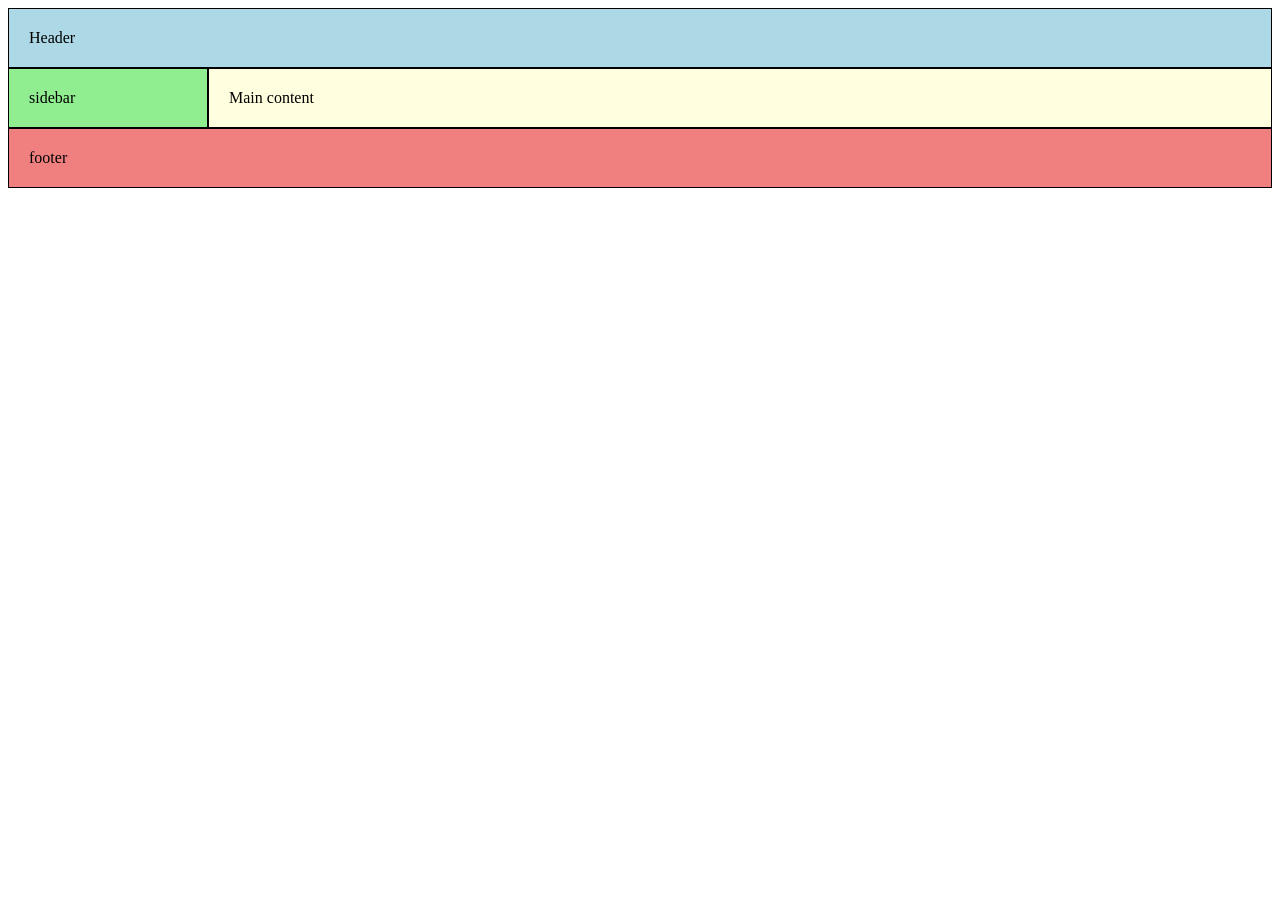
<file: index.html>
<!DOCTYPE html>
<html lang="en">
<head>
<meta charset="UTF-8">
<meta name="viewport" content="width=device-width, initial-scale=1.0">
<title>CSS Foundation</title>
<link rel="stylesheet" href="style.css">
</head>
<body>
<div class="page">

<header class="header">
    Header
</header>

<aside class="sidebar">
sidebar
</aside>

<main class="main">
    Main content
</main>

<footer class="footer">
    footer
</footer>
</div>
</body>
</html>
</file>
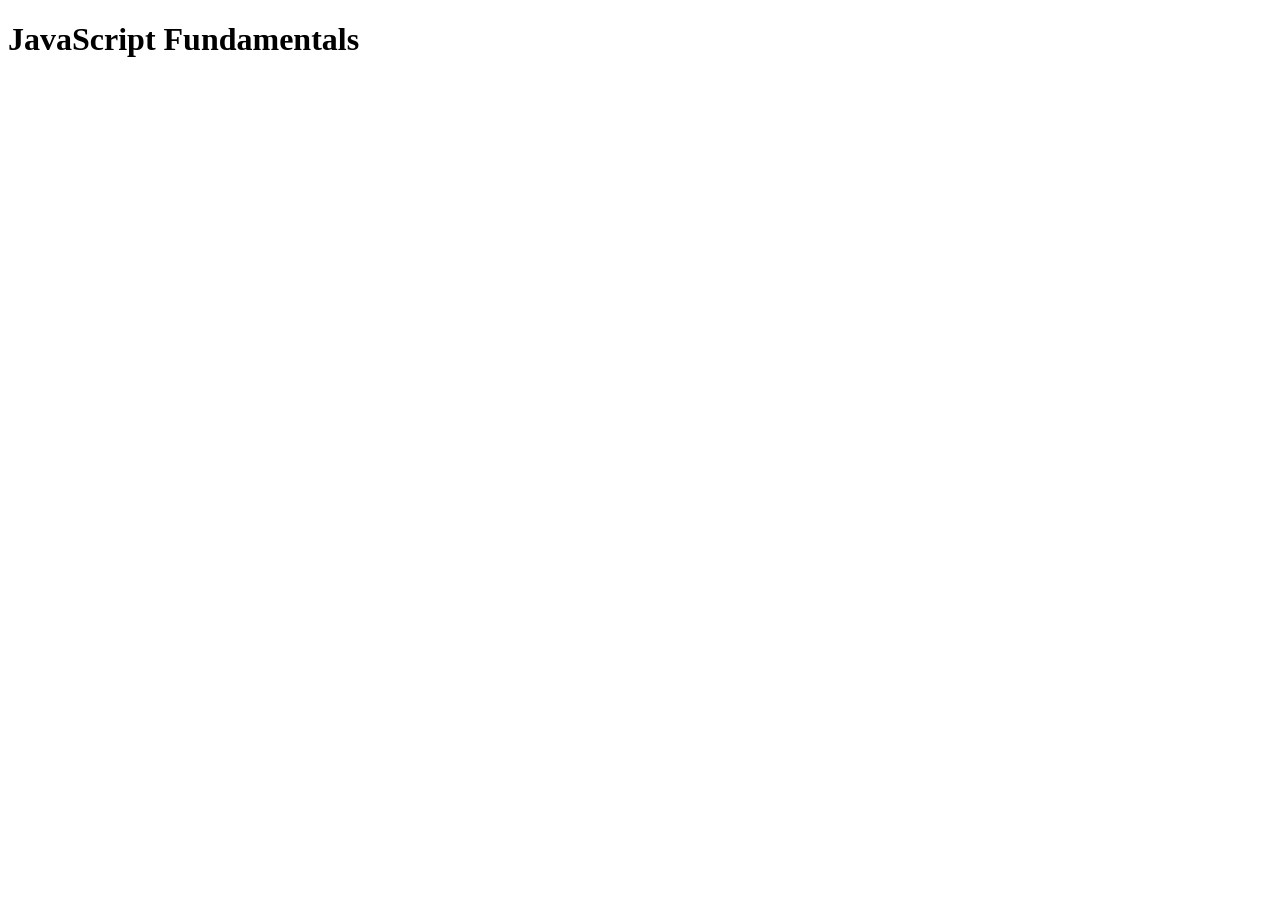
<file: JavaScript/Milestone-1/index.html>
<!DOCTYPE html>
<html lang="en">
    <script src="script.js"></script>
<head>
    <meta charset="UTF-8">
    <meta name="viewport" content="width=device-width, initial-scale=1.0">
    <title>JavaScript Milestone 1</title>
</head>
<body>

    <h1>JavaScript Fundamentals</h1>

    <script src="script.js"></script>
</body>
</html>
</file>
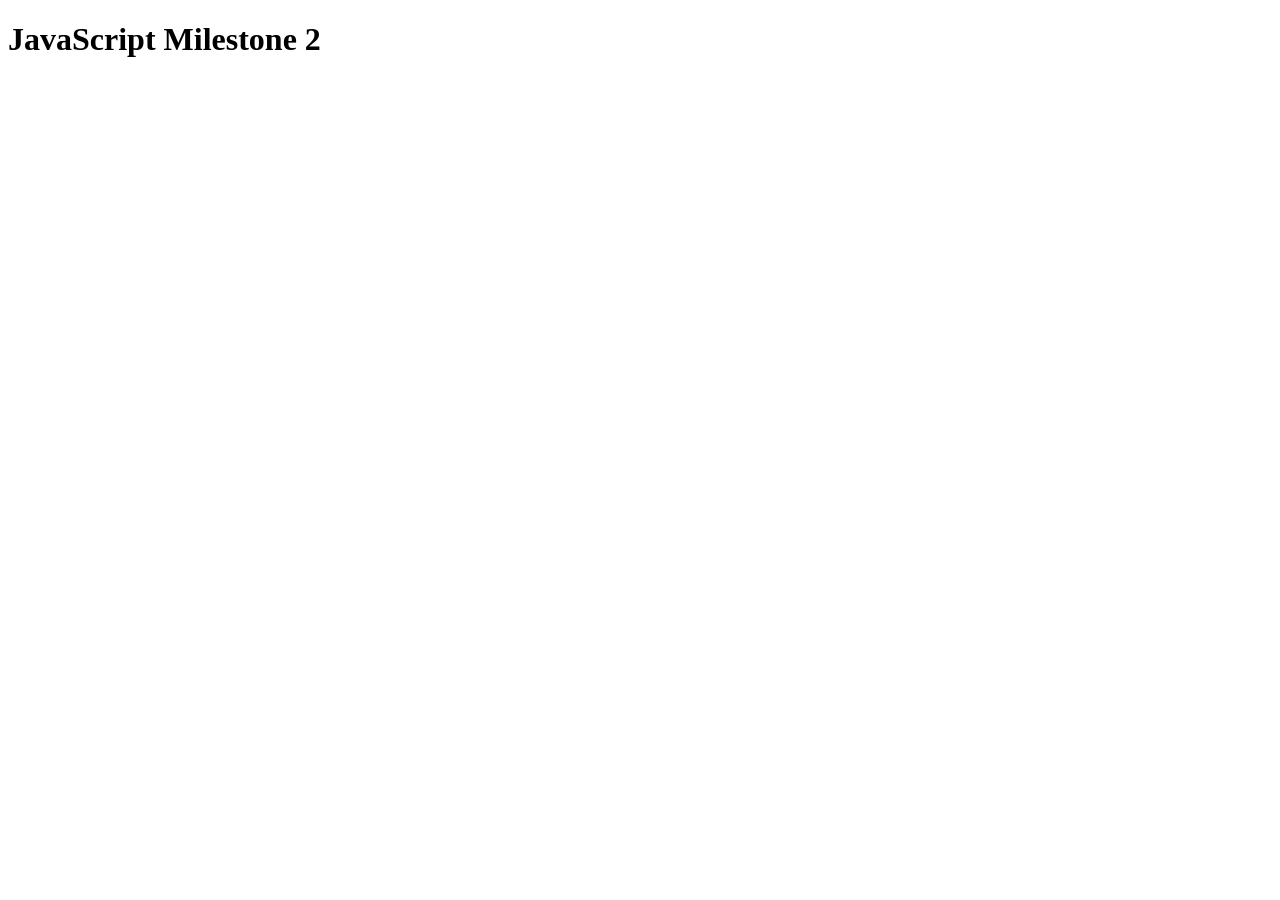
<file: JavaScript/Milestone-2/index.html>
<!DOCTYPE html>
<html lang="en">
<head>
    <meta charset="UTF-8">
    <meta name="viewport" content="width=device-width, initial-scale=1.0">
    <title>JavaScript Milestone 2</title>
</head>
<body>

    <h1>JavaScript Milestone 2</h1>

    <script src="script.js"></script>
</body>
</html>
</file>
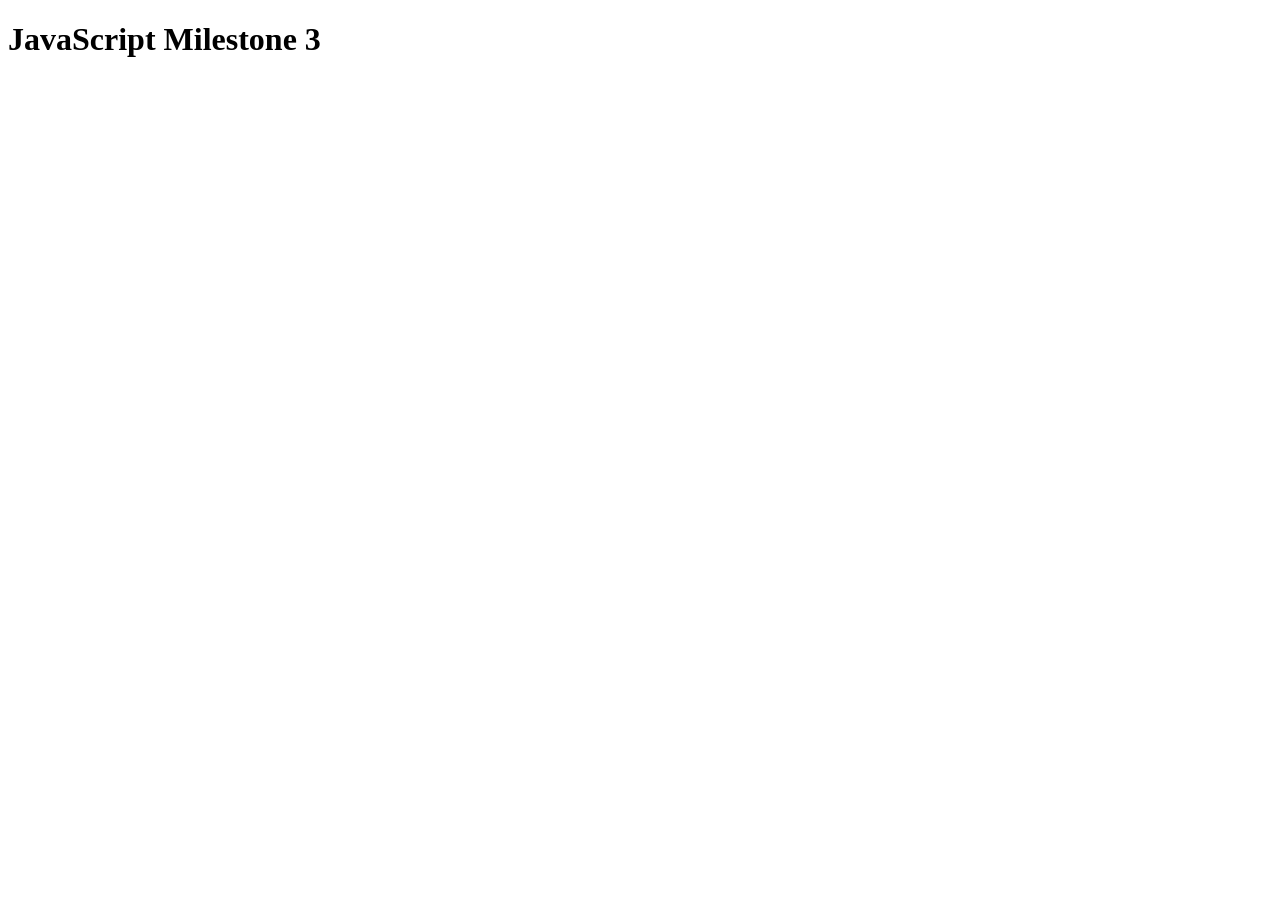
<file: JavaScript/Milestone-3/index.html>
<!DOCTYPE html>
<html lang="en">
<head>
    <meta charset="UTF-8">
    <meta name="viewport" content="width=device-width, initial-scale=1.0">
    <title>JavaScript Milestone 3</title>
</head>
<body>

    <h1>JavaScript Milestone 3</h1>

    <script src="script.js"></script>
</body>
</html>
</file>
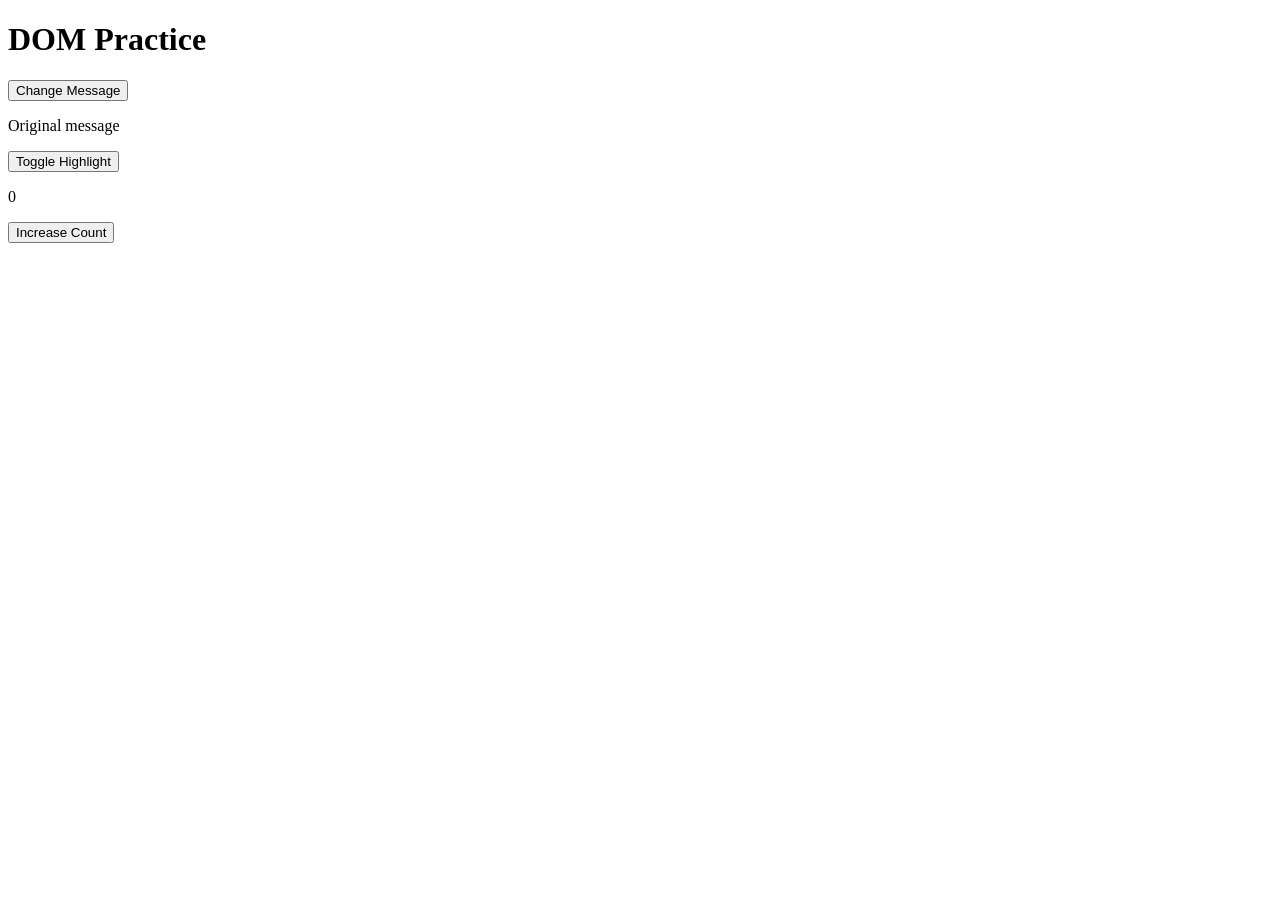
<file: JavaScript/Milestone-4/index.html>
<!DOCTYPE html>
<html lang="en">
<head>
    <meta charset="UTF-8">
    <meta name="viewport" content="width=device-width, initial-scale=1.0">
    <title>Document</title>
    <link rel="stylesheet" href="style.css">
</head>
<body>
<h1>DOM Practice</h1>

<button id="change-btn">Change Message</button>
<p id="message">Original message</p>

<button id="toggle-btn">Toggle Highlight</button>

<p id="counter">0</p>
<button id="count-btn">Increase Count</button> 

<script src="script.js"></script>
</body>
</html>
</file>
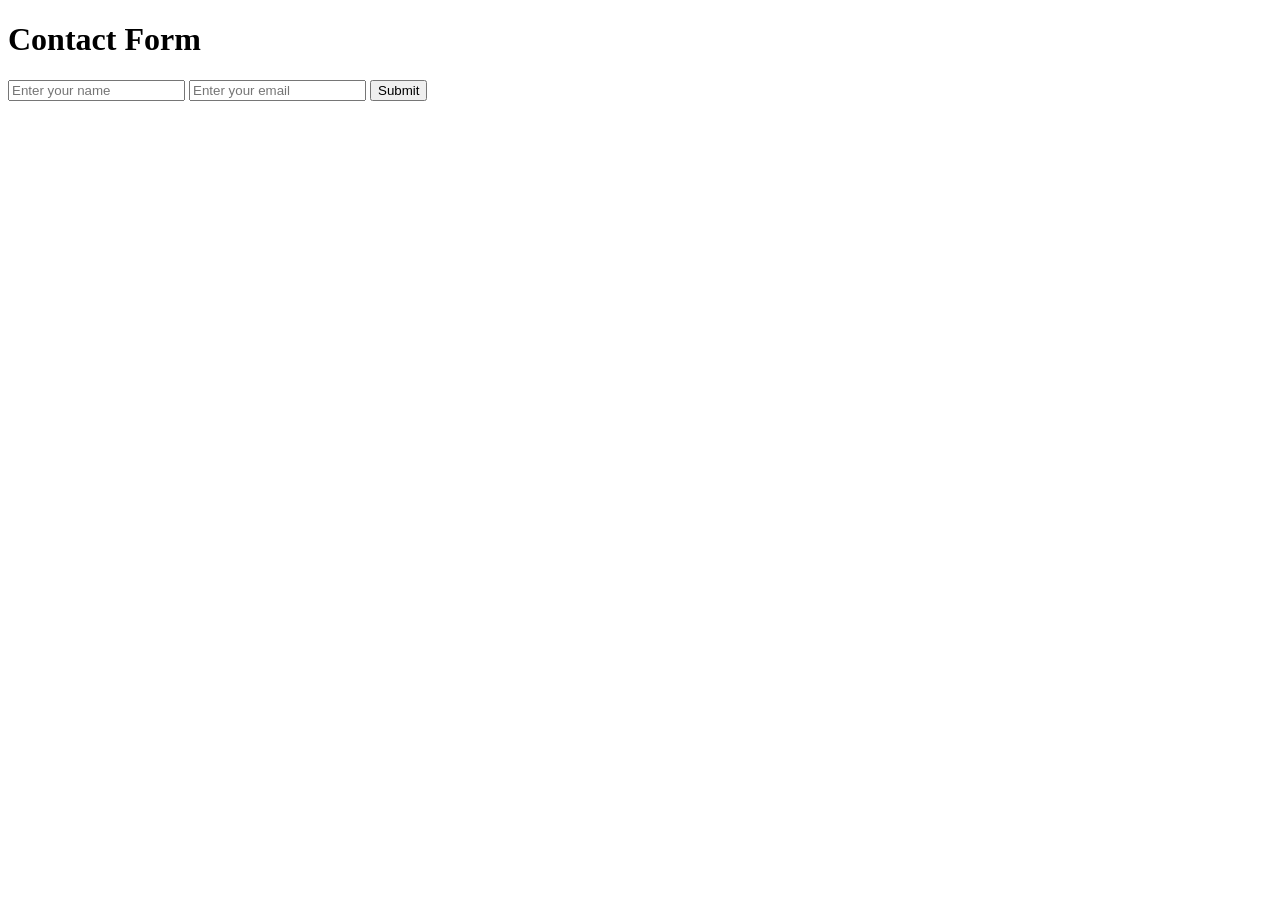
<file: JavaScript/Milestone-5/index.html>
<!DOCTYPE html>
<html lang="en">
<head>
    <meta charset="UTF-8">
    <meta name="viewport" content="width=device-width, initial-scale=1.0">
    <title>JavaScript Milestone 5</title>
</head>
<body>

    <h1>Contact Form</h1>

    <form id="my-form">
        <input type="text" id="name-input" placeholder="Enter your name">

        <input type="email" id="email-input" placeholder="Enter your email">

        <button type="submit">Submit</button>
    </form>

    <p id="output"></p>

    <script src="script.js"></script>
</body>
</html>
</file>
<file: style.css>
.page{
    display: grid;
    grid-template-columns: 1fr;

grid-template-areas:
    "header"
    "sidebar" 
    "main"
    "footer";
}
@media (min-width: 768px) {
    
.page {
        grid-template-columns: 200px 1fr;

        grid-template-areas:
            "header header"
            "sidebar main"
            "footer footer";
    }

}

.header {
    grid-area: header;
}

.sidebar {
    grid-area: sidebar;
}

.main {
    grid-area: main;
    box-sizing: border-box;
}

.footer {
    grid-area: footer;
}

.header,
.sidebar,
.main,
.footer {
    padding: 20px;
    border: 1px solid black;
}
.header {
    background-color: lightblue;
}
.sidebar {
    background-color: lightgreen;
}
.main {
    background-color: lightyellow;
}
.footer {
    background-color: lightcoral;
}
</file>
<file: JavaScript/Milestone-4/style.css>
.message {
    background-color: yellow;
}
</file>
